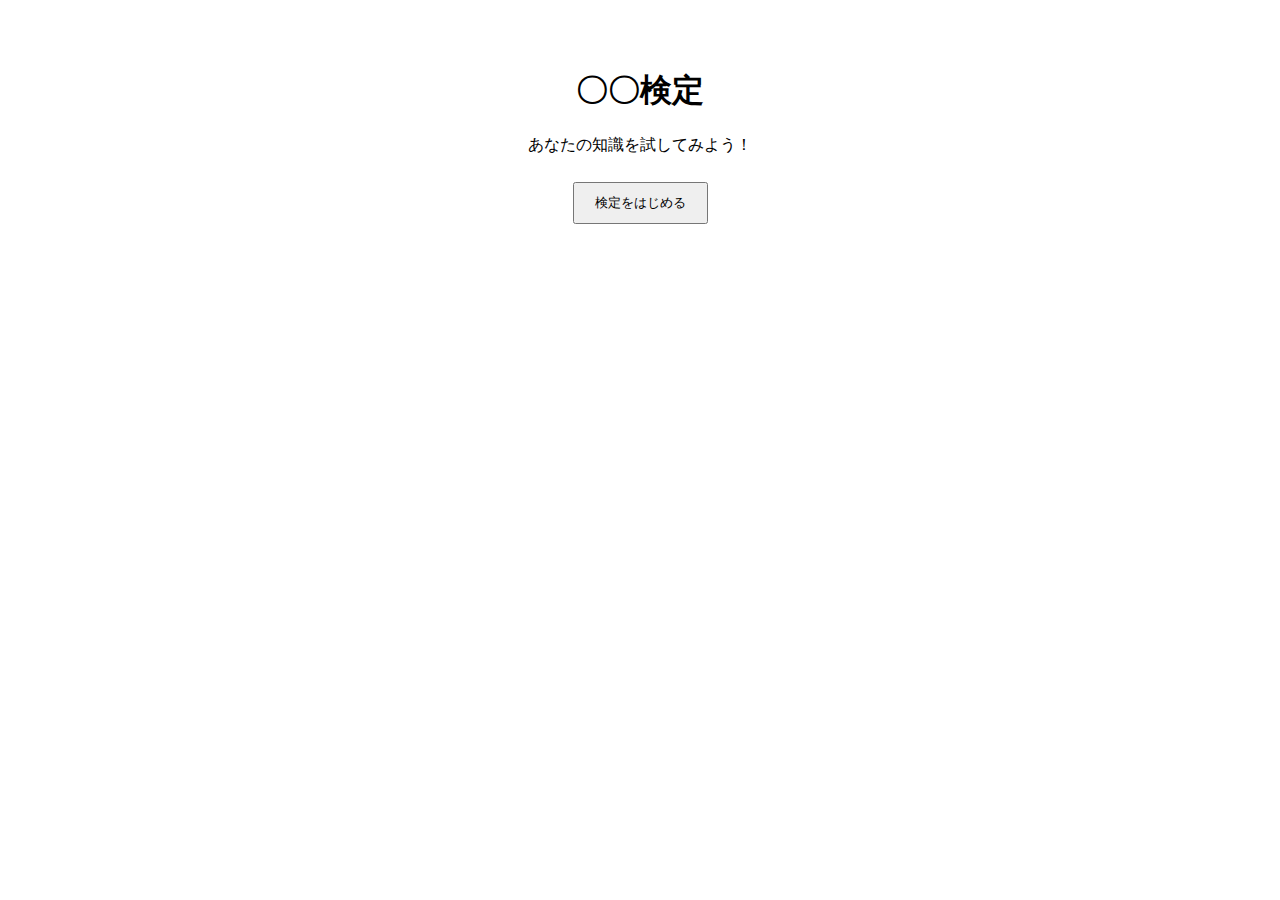
<file: index.html>
<!DOCTYPE html>
<html lang="ja">
<head>
  <meta charset="UTF-8">
  <title>あ検定</title>
  <link rel="stylesheet" href="style.css">
</head>
<body>
  <h1>〇〇検定</h1>
  <p>あなたの知識を試してみよう！</p>
  <button id="startBtn">検定をはじめる</button>

  <script src="script.js"></script>
</body>
</html>
</file>
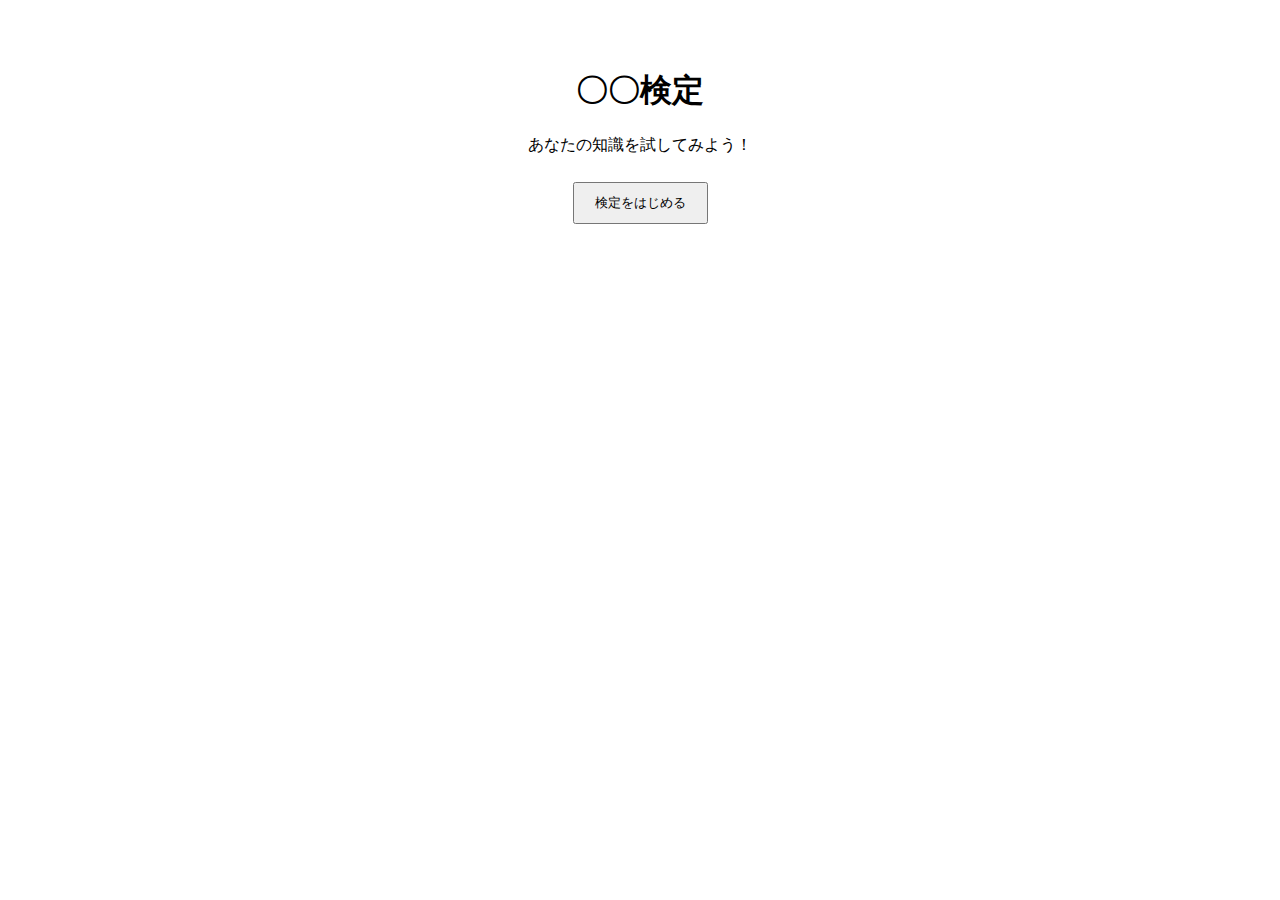
<file: startpage.html>
<!DOCTYPE html>
<html lang="ja">
<head>
  <meta charset="UTF-8">
  <title>にちてん検定</title>
  <link rel="stylesheet" href="style.css">
</head>
<body>
  <h1>〇〇検定</h1>
  <p>あなたの知識を試してみよう！</p>
  <button id="startBtn">検定をはじめる</button>

  <script src="script.js"></script>
</body>
</html>
</file>
<file: style.css>
body {
  font-family: sans-serif;
  text-align: center;
  padding: 40px;
}
button {
  padding: 10px 20px;
  margin: 10px;
}
</file>
